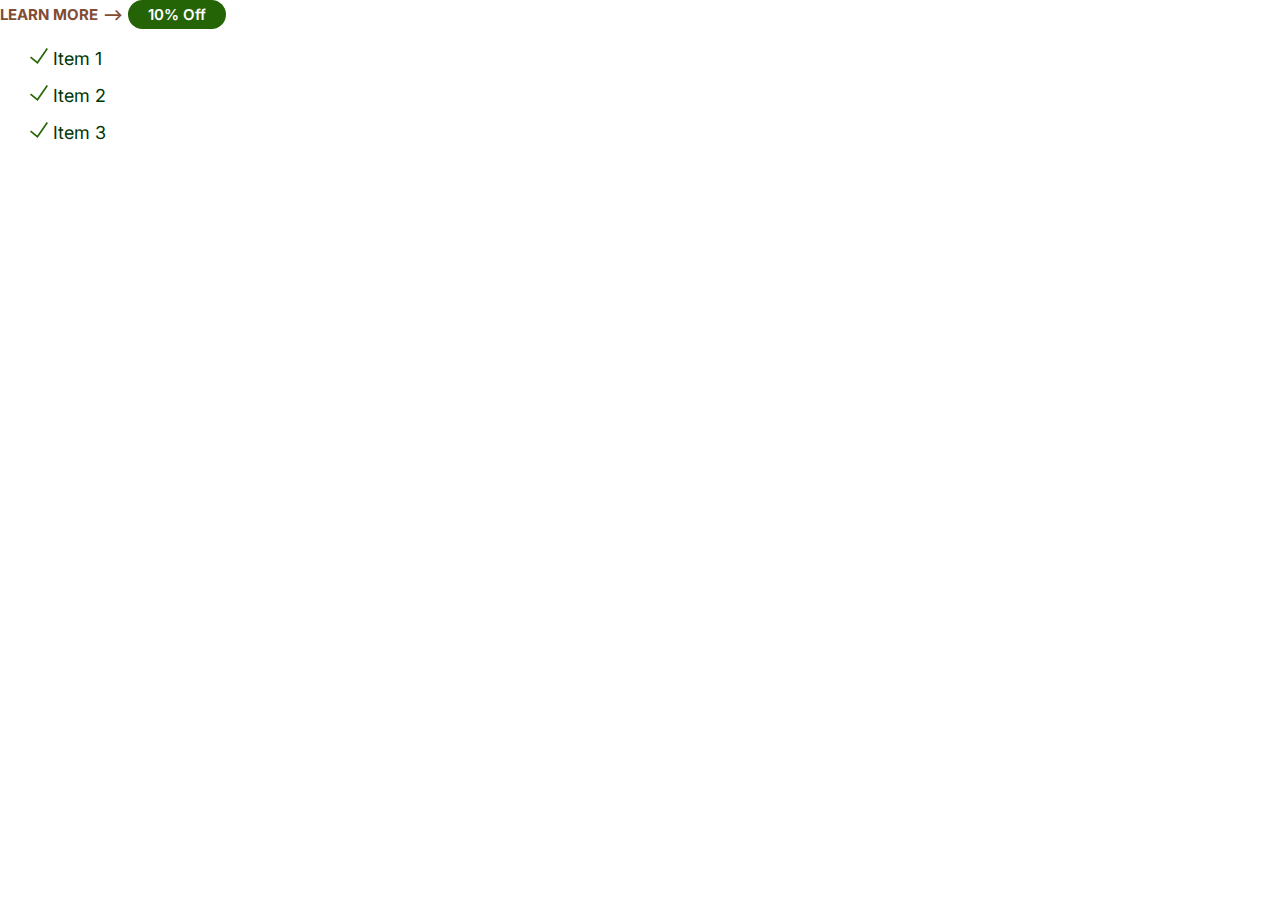
<file: index.html>
<!DOCTYPE html>
<html lang="en">
  <head>
    <meta charset="UTF-8" />
    <meta http-equiv="X-UA-Compatible" content="IE=edge" />
    <meta name="viewport" content="width=device-width, initial-scale=1.0" />
    <title>Document</title>
    <link rel="preconnect" href="https://fonts.googleapis.com" />
    <link rel="preconnect" href="https://fonts.gstatic.com" crossorigin />
    <link
      href="https://fonts.googleapis.com/css2?family=Inter:wght@400;600;700&display=swap"
      rel="stylesheet"
    />
    <link rel="stylesheet" href="css/normalize.css" />
    <link rel="stylesheet" href="css/style.css" />
  </head>
  <body>
    <a href="#" class="link-arrow">Learn More</a>
    <span class="badge badge--primary">10% Off </span>

    <ul class="list list--tick">
      <li class="list__item">Item 1</li>
      <li class="list__item">Item 2</li>
      <li class="list__item">Item 3</li>
    </ul>
  </body>
</html>
</file>
<file: css/style.css>
:root{
    --color-primary:#256406;
    --color-secondary:#009A85;
    --color-accent:#824C33;
    --color-headings:#003502;
    --color-body:#536648;
}
/*typography*/
html{
    font-size: 62.5%;
}
body{
    font-family: Inter, Arial, Helvetica, sans-serif;
    color: var(--color-body);
    font-size: 2.4rem;
    line-height: 1.5;
}
h1,h2,h3{
    color: var(--color-headings);
    margin-bottom: 1rem;

}
h1{
    font-size: 7rem;
}
h2{
    font-size: 4rem;
}
h3{
    font-size: 3rem;

}
p{
    margin-top: 0;
} 
@media screen and (min-width:1024px){
    body{
        font-size: 1.8rem;
    }
    h1{
        font-size: 8rem;
    }
    h2{
        font-size: 4rem;
    }
    h3{
        font-size: 2.4rem;
    }
    
}
/*links*/
a{
    text-decoration: none;
}
.link-arrow{
    color: var(--color-accent);
    text-transform: uppercase;
    font-size: 2rem;
    font-weight: bold;
}
.link-arrow::after{
    content: '-->';
    margin-left: 5px;
    transition: margin 0.15s;
}
.link-arrow:hover::after{
    margin-left: 10px;
}
@media screen and (min-width: 1024px) {
    .link-arrow{
        font-size: 1.5rem;
    }
    
}
/*badges*/
.badge{
    border-radius: 20px;
    font-size: 2rem;
    font-weight: 600;
    padding: 0.5rem 2rem;
    white-space: nowrap;
}
.badge--primary{
    background: var(--color-primary);
    color: #fff; 
}
.badge--secondary{
    background: var(--color-secondary);
    color: #fff; 
}
.badge--small{
    font-size: 1.6rem;

}
@media screen and (min-width:1024px) {
    .badge{
        font-size: 1.5rem;
    }
    .badge--small{
        font-size: 1.2rem;
    }
    
}
/*lists*/
.list{
    list-style: none;
    padding-left: 0;
    color: var(--color-headings);
}
.list--inline .list__item {
    display: inline-block;
    margin-right: 2rem;
}
.list--tick{
    
    padding-left: 3rem;

}

.list--tick .list__item{
    padding-left: 0.5rem;
    margin-bottom: 1rem;

}
@media screen and (min-width:1024px) {
    .list--tick .list__item{
        padding-left: 0rem;
    }
    
}
li{
    list-style: none;
}

.list--tick .list__item::before{
    filter: invert(24%) sepia(47%) saturate(2397%) hue-rotate(70deg) brightness(101%) contrast(95%);
    content: '';
    display: inline-block;
    height: 1.8rem;
    width: 1.8rem;
    background-image: url(../images/tick-svgrepo-com.svg);
    margin-right: 0.5rem;
}
/*icons*/
.icon{
    width: 40px;
    height: 40px;
}
.icon--primary{
    fill: var(--color-primary);
}
.icon--secondary{
    fill: var(--color-secondary);
}
.icon-container{
    background: #c0eba7;
    width: 64px;
    height: 64px;
    border-radius: 100%;
    display: inline-flex;
    justify-content: center;
    align-items: center;


}
</file>
